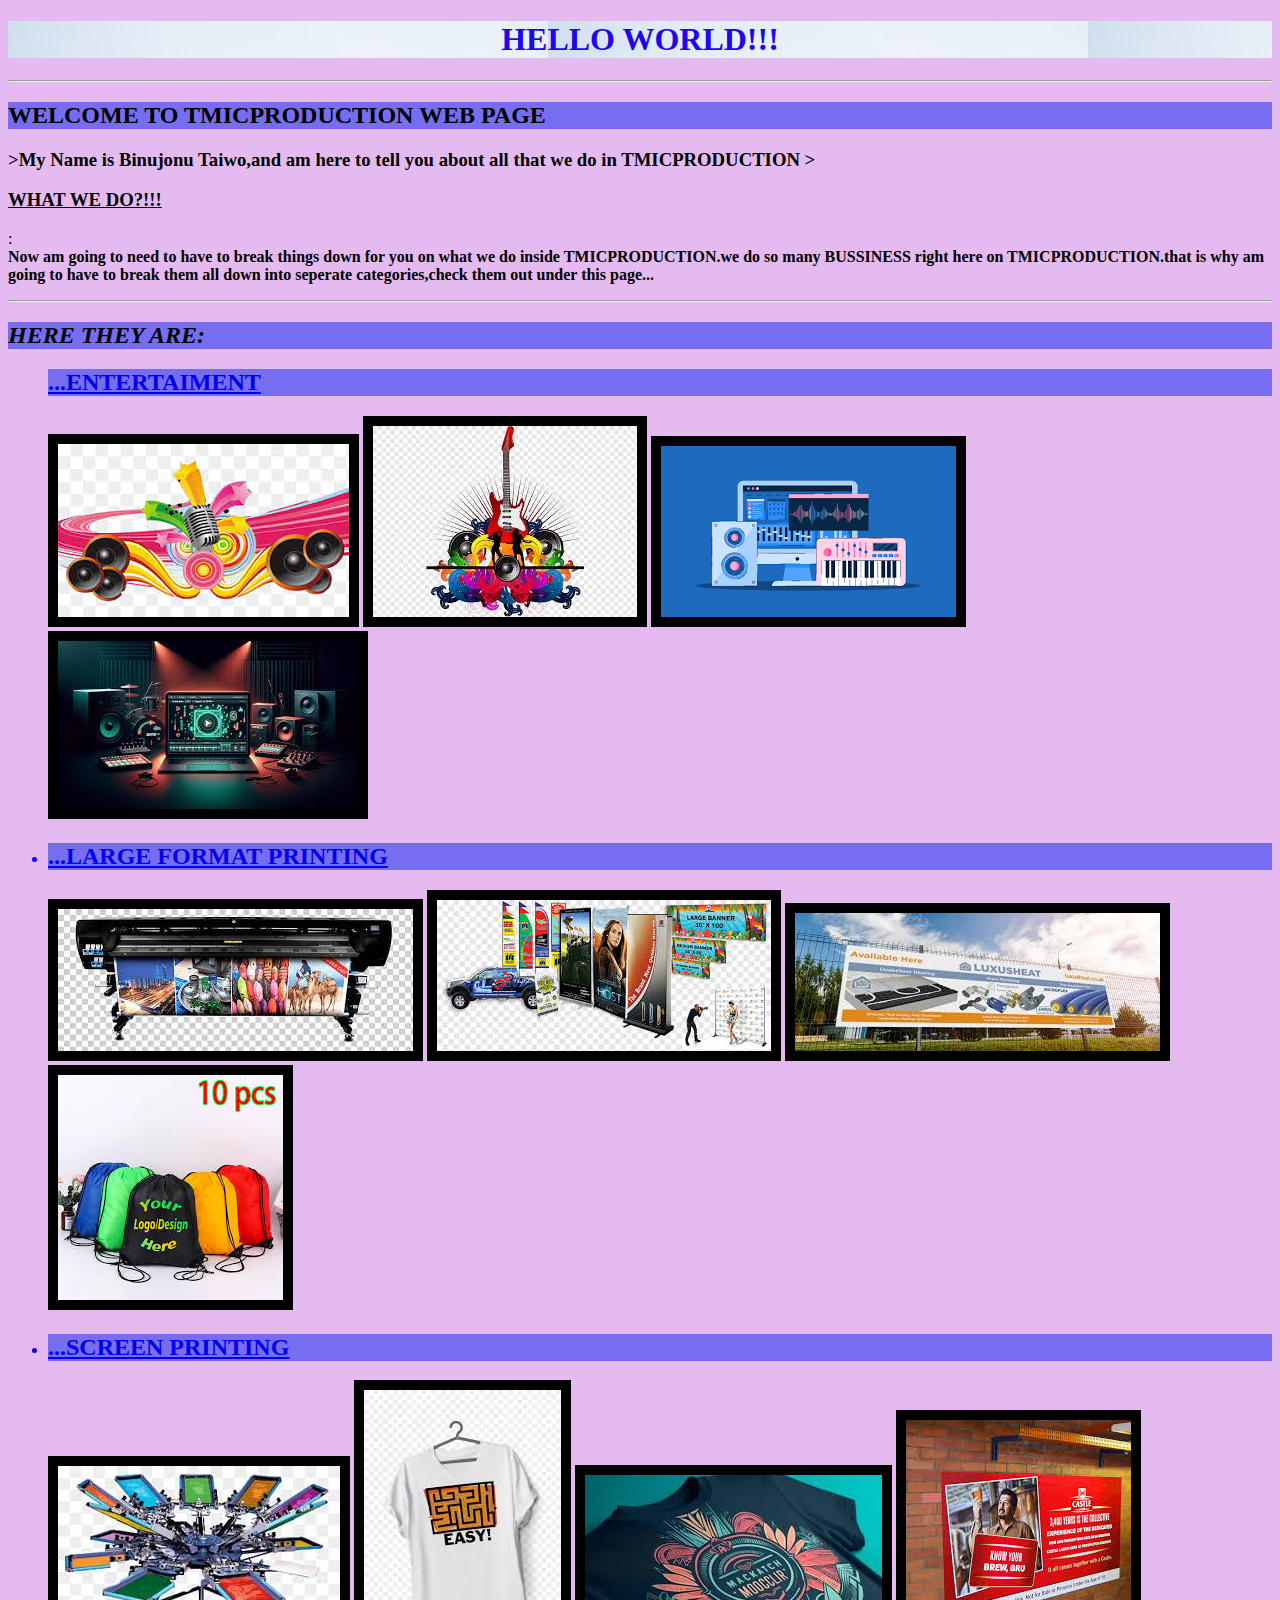
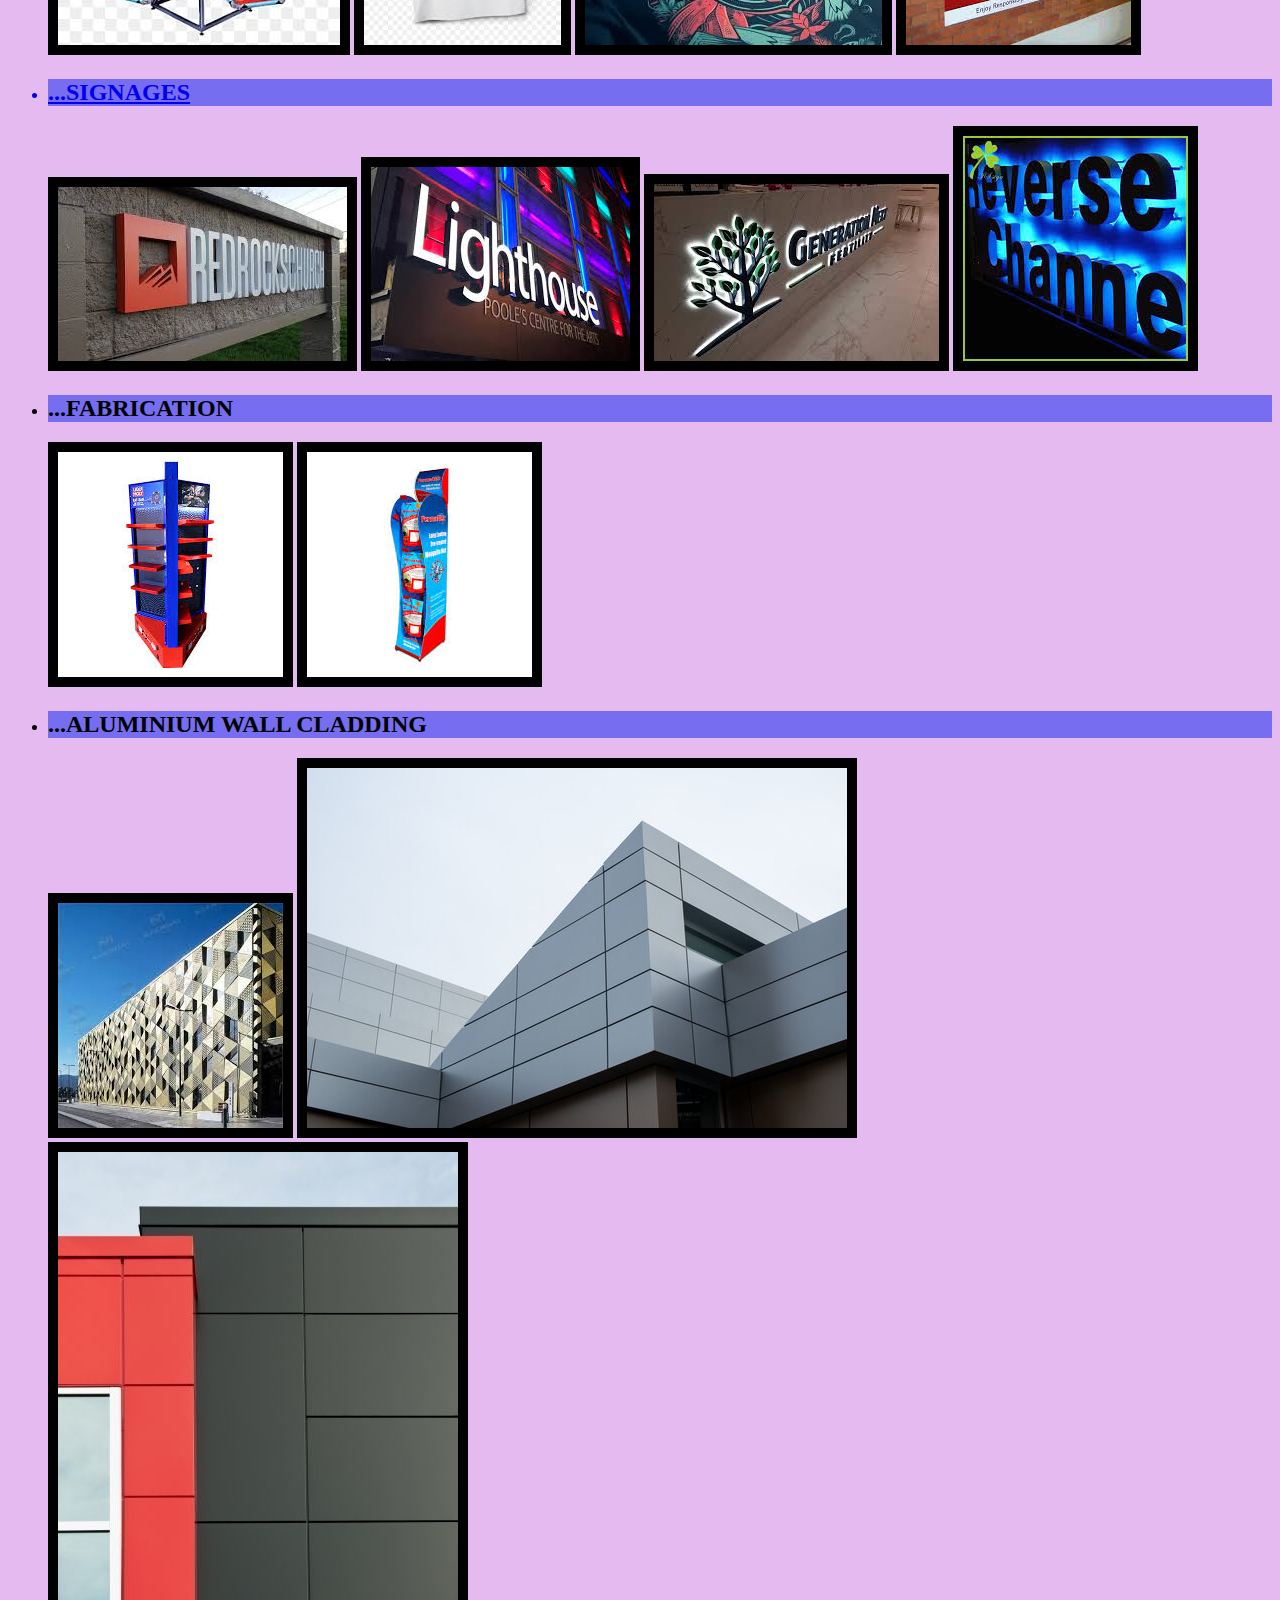
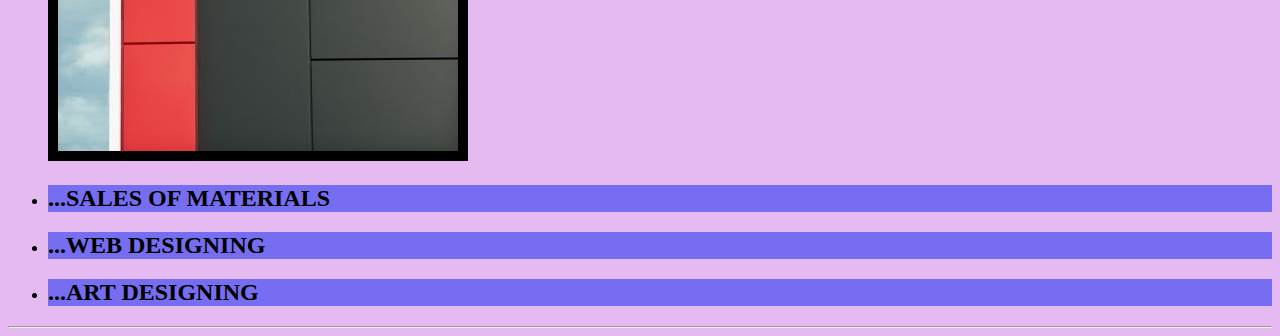
<file: index.html>
<!DOCTYPE html>
<html lang="en">

<head>
    <meta charset="UTF-8">  
    <meta name="author"content=Binujonu Taiwo>
    <meta name="description content="This page contains all you need to know about what we do in TMICPRODUCTION>
    <title>TMICPRODUCTION</title>

</div>

</head>
<style type="">
    h2{background-color: rgb(118, 109, 240);}

</style>
<link rel="stylesheet" href="style.css">
<body>
    <h1>HELLO WORLD!!!</h1>
    <hr>
    <h2>WELCOME TO TMICPRODUCTION WEB PAGE </h2>
    <P><h3>>My Name is Binujonu Taiwo,and am here to tell you about all that we do in TMICPRODUCTION ></h3</P>
    <h3><u>WHAT WE DO?!!!</u></h3>
    <P>:   <br><b>Now am going to need to have to break things down for you on what we do inside TMICPRODUCTION.we do so many BUSSINESS right here on TMICPRODUCTION.that is why am going to have to break them all down into seperate categories,check them out under this page...</b></P>
    <hr>
    <p><h2><em>HERE THEY ARE:</eM></h2></p>
      
        <ul>
        <a href="ENTERTAINMENT.html"></li><h2>...ENTERTAIMENT</h2></li></a> 
    <img src="images/MUSIC.jfif" alt="music image display" border="10"> <img src="images/music3.jfif" alt="about music" border="10"> <img src="images/music4.png" alt="" border="10"> <img src="images/music5.jfif" alt="" border="10">

    
        <a href="largeF.html"><li><h2>...LARGE FORMAT PRINTING</h2></li></a>
    <img src="images/large.jfif" alt="image about printing" border="10"> <img src="images/large format 1.jfif" alt="" border="10"> <img src="images/large3.jfif" alt="" border="10"> <img src="images/large4.jfif" alt="" border="10">

    <a href="SCREEN.html"><li><h2>...SCREEN PRINTING</h2></li></a>
    <img src="images/screen print1.jfif" alt="about screen printing" border="10"> <img src="images/screen 2.jfif" alt="" border="10"> <img src="images/screen3.jfif" alt="" border="10"> <img src="images/screen4.jfif" alt="" border="10">
    <a href="SIGNAGE.html"><li><h2>...SIGNAGES</h2></li></a>
    <img src="images/sign.jfif" alt="" border="10"> <img src="images/signages2.jfif" alt="" border="10"> <img src="images/signa1.jfif" alt="" border="10"> <img src="images/sign3.jfif" alt="" border="10">
    <li><h2>...FABRICATION</h2></li>
    <img src="images/fsu.jfif" alt="" border="10"> <img src="images/fsu2.jfif" alt="" border="10">
    <li><h2>...ALUMINIUM WALL CLADDING</h2></li>
    <img src="images/WALL.jfif" alt="" border="10"> <img src="images/WALL2.jpg" alt="" border="10"> <img src="images/WALL3.jpg" alt="" border="10">
    <li><h2>...SALES OF MATERIALS</h2></li>
    <li><h2>...WEB DESIGNING</h2></li>
    <li><h2>...ART DESIGNING</h2></li>
</ul>
</section>
    <hr>

    

</body>
</html>
</file>
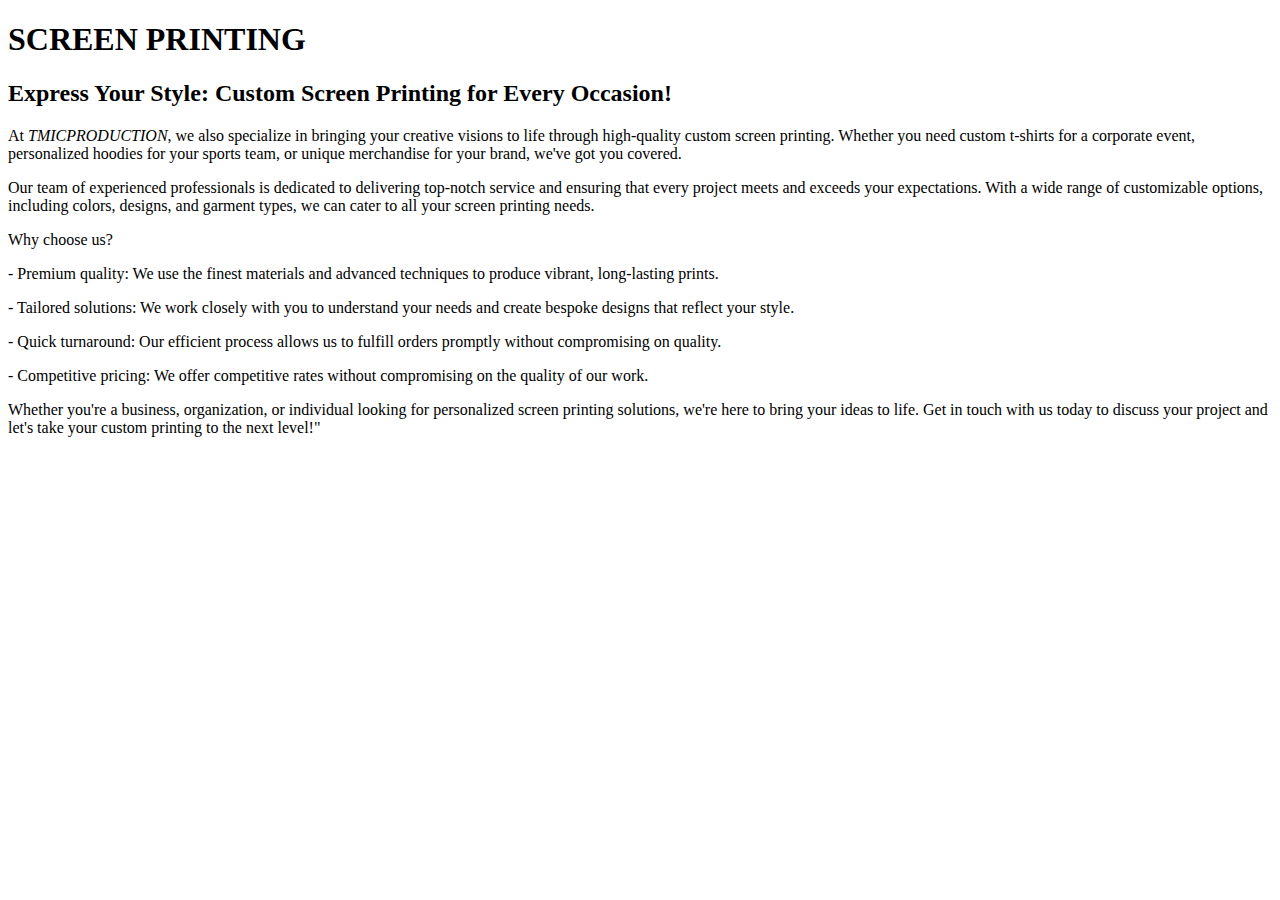
<file: SCREEN.html>
<!DOCTYPE html>
<html lang="en">
<head>
    <meta charset="UTF-8">
    <meta name="viewport" content="width=device-width, initial-scale=1.0">
    <title>tmicproduction screenprinting</title>
</head>

<body>
    
</body>
</html>
<h1>SCREEN PRINTING</h1>
<p>
    <h2>Express Your Style: Custom Screen Printing for Every Occasion!</h2>
    <p>

At <em>TMICPRODUCTION</em>, we also specialize in bringing your creative visions to life through high-quality custom screen printing. Whether you need custom t-shirts for a corporate event, personalized hoodies for your sports team, or unique merchandise for your brand, we've got you covered.</p>

<p>
Our team of experienced professionals is dedicated to delivering top-notch service and ensuring that every project meets and exceeds your expectations. With a wide range of customizable options, including colors, designs, and garment types, we can cater to all your screen printing needs.</p>

<p>

Why choose us?</p>
<div>
    <p>
- Premium quality: We use the finest materials and advanced techniques to produce vibrant, long-lasting prints.
</p>
<p>- Tailored solutions: We work closely with you to understand your needs and create bespoke designs that reflect your style.</p>
<p>
- Quick turnaround: Our efficient process allows us to fulfill orders promptly without compromising on quality.</p>
<p>
- Competitive pricing: We offer competitive rates without compromising on the quality of our work.</p>
</div>
<p>

Whether you're a business, organization, or individual looking for personalized screen printing solutions, we're here to bring your ideas to life. Get in touch with us today to discuss your project and let's take your custom printing to the next level!"</p>
</p>
</file>
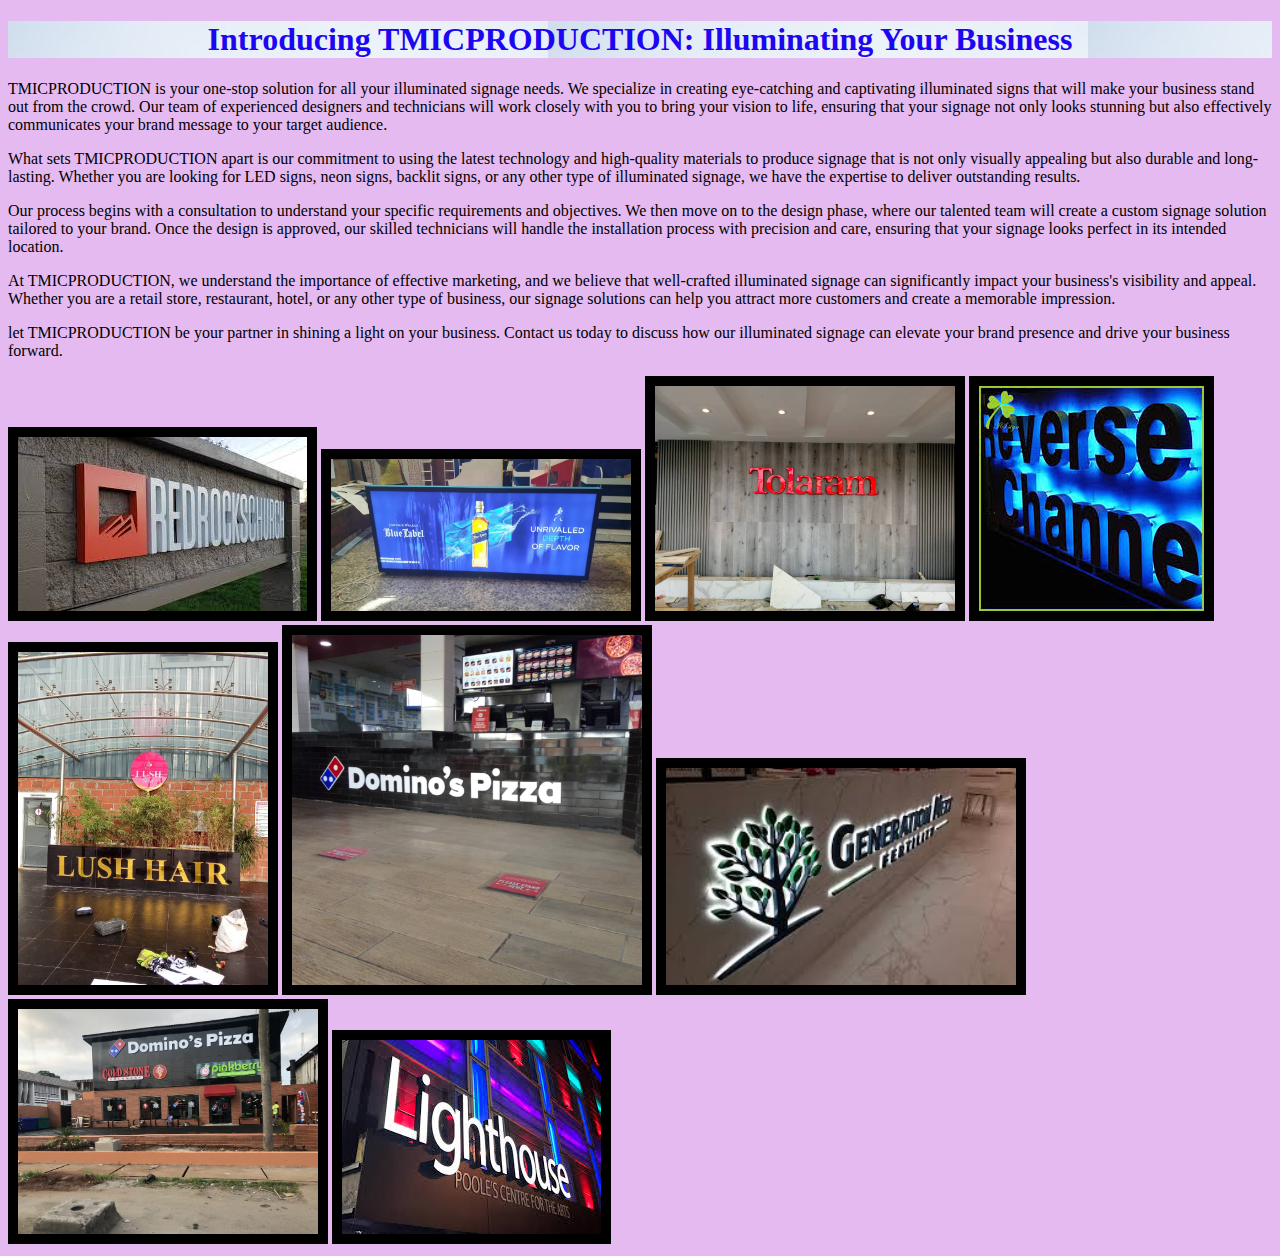
<file: SIGNAGE.html>
<!DOCTYPE html>
<html lang="en">
<head>
    <meta charset="UTF-8">
    <meta name="viewport" content="width=device-width, initial-scale=1.0">
    <title>SIGNAGES</title>
</head>
<link rel="stylesheet" href="style.css">
<body>
    <p>
       <h1>Introducing TMICPRODUCTION: Illuminating Your Business</h1> 

<p>TMICPRODUCTION is your one-stop solution for all your illuminated signage needs. We specialize in creating eye-catching and captivating illuminated signs that will make your business stand out from the crowd. Our team of experienced designers and technicians will work closely with you to bring your vision to life, ensuring that your signage not only looks stunning but also effectively communicates your brand message to your target audience.</p>


<p>What sets TMICPRODUCTION apart is our commitment to using the latest technology and high-quality materials to produce signage that is not only visually appealing but also durable and long-lasting. Whether you are looking for LED signs, neon signs, backlit signs, or any other type of illuminated signage, we have the expertise to deliver outstanding results.</p>

<p>Our process begins with a consultation to understand your specific requirements and objectives. We then move on to the design phase, where our talented team will create a custom signage solution tailored to your brand. Once the design is approved, our skilled technicians will handle the installation process with precision and care, ensuring that your signage looks perfect in its intended location.</p>

<p>At TMICPRODUCTION, we understand the importance of effective marketing, and we believe that well-crafted illuminated signage can significantly impact your business's visibility and appeal. Whether you are a retail store, restaurant, hotel, or any other type of business, our signage solutions can help you attract more customers and create a memorable impression.</p>

<p>let TMICPRODUCTION be your partner in shining a light on your business. Contact us today to discuss how our illuminated signage can elevate your brand presence and drive your business forward.</p>
    </p>
   
    <img src="images/sign.jfif" alt="" border="10">
    <img src="images/sign1.JPG" alt="" width="300" border="10">
    <img src="images/sign2.JPG" alt="" width="300" border="10">
    <img src="images/sign3.jfif" alt="" border="10">
    <img src="images/sign33.JPG" alt="" width="250" border="10">
    <img src="images/sign4.JPG" alt="" width="350" border="10">
    <img src="images/signa1.jfif" alt="" width="350" border="10">
    <img src="images/signages.jpg" alt="" width="300" border="10">
    <img src="images/signages2.jfif" alt="" border="10">
  
    
     
    
</body>
</html>
</file>
<file: style.css>
body{background-color: rgb(229, 186, 241);}

h1{text-align: center;
    font-family: 'Times New Roman', Times, serif;
    font-size: xx-large;
    color: rgb(29, 6, 241);
    flood-color: rgb(224, 9, 81);
    text-emphasis-color: rgb(255, 0, 106);
    text-shadow: 0in;
    background-image: url(images/WALL2.jpg)
    
}
p{
    

}


border-width;5px}
</file>
